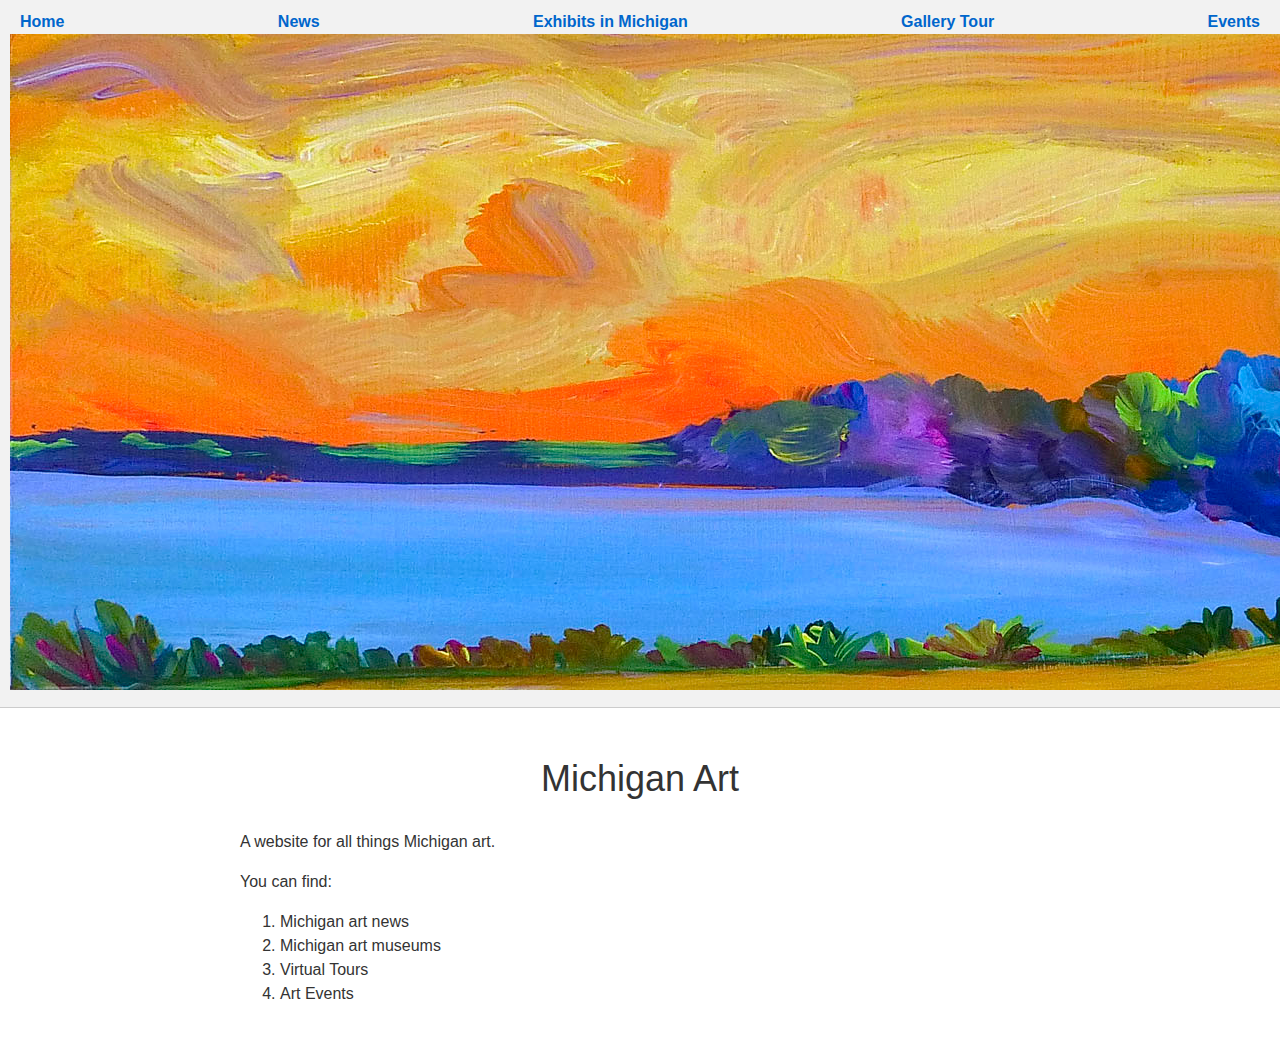
<file: index.html>
<!DOCTYPE html>
<html lang="en">
<head>
    <meta charset="UTF-8">
    <meta name="viewport" content="width=device-width, initial-scale=1.0">
    <title>Home</title>
    <link rel="stylesheet" href="scripts/style.css">
    <!--
    <style>
        body {
          background-image: url('images/homeImage.jpg');
          background-repeat: no-repeat;
          background-size: cover;
          background-position: center;
        }
      </style>-->
</head>
<body>
    <header>
        <nav>
            <ul>
                <li><a href="#">Home</a></li>
                <li><a href="news.html">News</a></li>
                <li><a href="exhibits.html">Exhibits in Michigan</a></li>
                <li><a href="gallery_tour.html">Gallery Tour</a></li>
                <li><a href="events.html">Events</a></li>
            </ul>
        </nav>
    <img src="images/homeImage.jpg" alt="Image Description">
    </header>
    <main>
        <section>
            <h1>Michigan Art</h1>
            <p>A website for all things Michigan art.</p>
            <p>You can find: </p>
            <ol>
                <li>Michigan art news</li>
                <li>Michigan art museums</li>
                <li>Virtual Tours</li>
                <li>Art Events</li>
            </ol>
        </section>
    </main>
    <script src="scripts/script.js"></script>
</body>
</html>
</file>
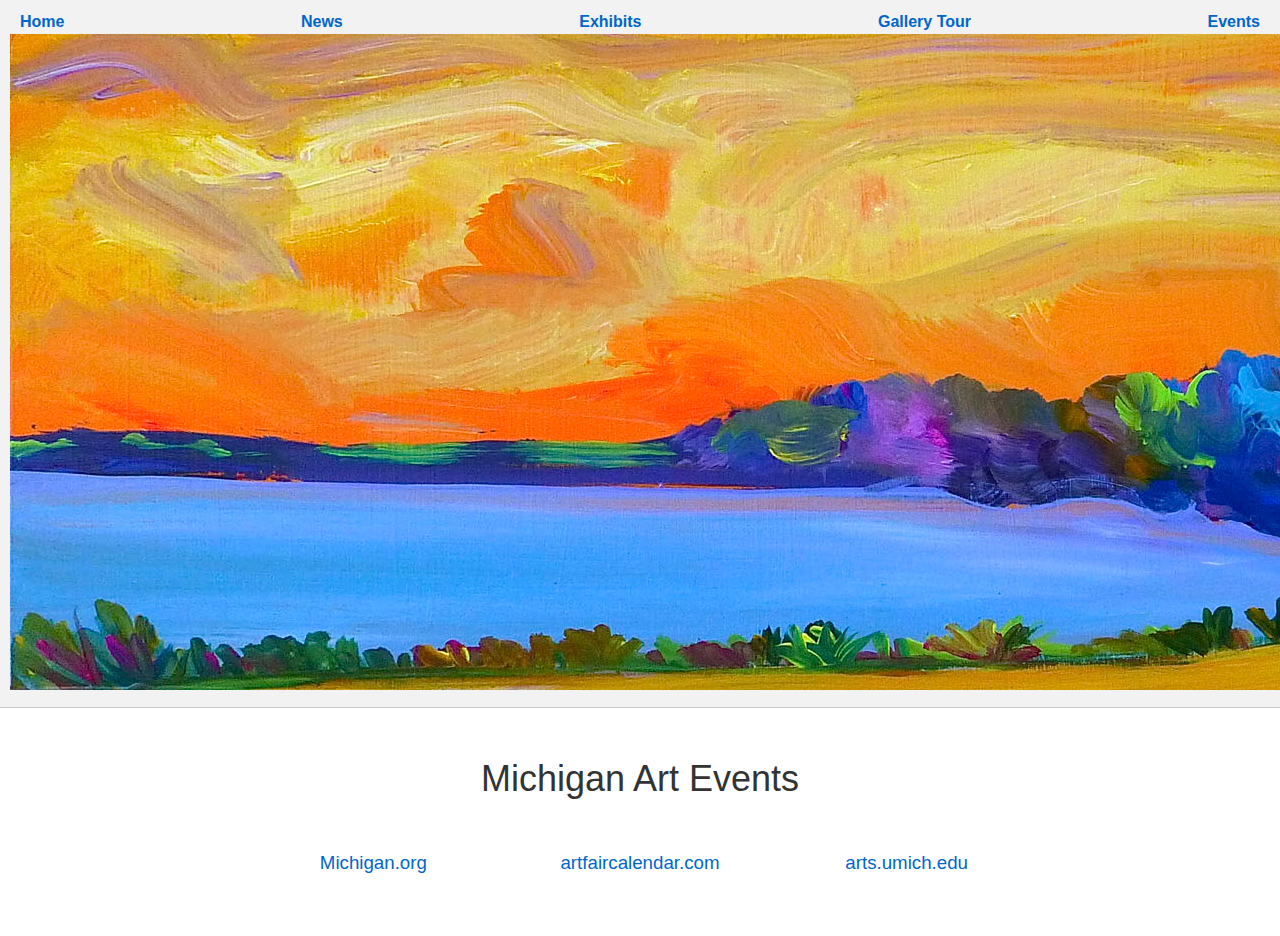
<file: events.html>
<!DOCTYPE html>
<html lang="en">
<head>
    <meta charset="UTF-8">
    <meta name="viewport" content="width=device-width, initial-scale=1.0">
    <title>Events</title>
    <link rel="stylesheet" href="scripts/style.css">
    <!--
    <style>
        body {
          background-image: url('images/homeImage.jpg');
          background-repeat: no-repeat;
          background-size: cover;
          background-position: center;
        }
      </style>-->
</head>
<body>
    <header>
        <nav>
            <ul>
                <li><a href="index.html">Home</a></li>
                <li><a href="news.html">News</a></li>
                <li><a href="exhibits.html">Exhibits</a></li>
                <li><a href="gallery_tour.html">Gallery Tour</a></li>
                <li><a href="#">Events</a></li>
            </ul>
        </nav>
    <img src="images/homeImage.jpg" alt="Image Description">
    </header>
    <main>
        <section>
            <h1>Michigan Art Events</h1>
            <div class="grid-container">
                <div class="grid-item">
                <a href="https://www.michigan.org/exhibits-shows" target="_blank">
                    <h3>Michigan.org</h3>
                </a>
                </div>
                <div class="grid-item">
                <a href="https://www.artfaircalendar.com/art_fair/michigan-art-fairs.html" target="_blank">
                    <h3>artfaircalendar.com</h3>
                </a>
                </div>
                <div class="grid-item">
                <a href="https://arts.umich.edu/performances-events/" target="_blank">
                    <h3>arts.umich.edu</h3>
                </a>
                </div>
            </div>
        </section>
    </main> 
<script src="scripts/script.js"></script>
</body>
</html>
</file>
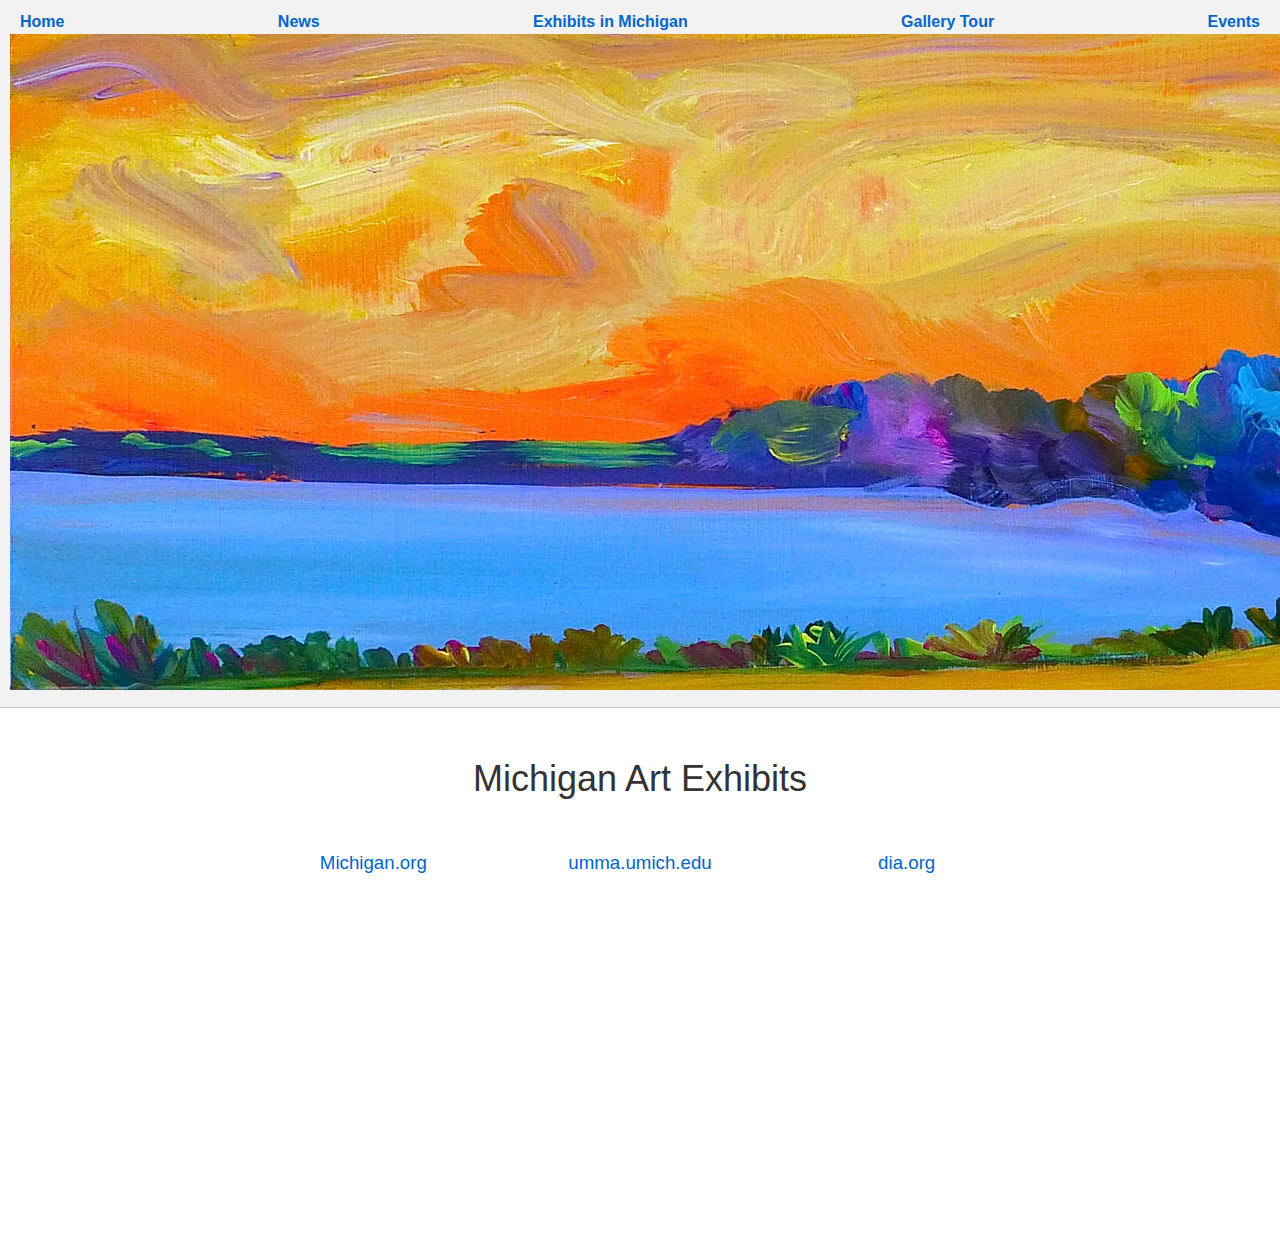
<file: exhibits.html>
<!DOCTYPE html>
<html lang="en">
<head>
    <meta charset="UTF-8">
    <meta name="viewport" content="width=device-width, initial-scale=1.0">
    <title>Exhibits</title>
    <link rel="stylesheet" href="scripts/style.css">
    <!--
    <style>
        body {
          background-image: url('images/museumOfArt.jpg');
          background-repeat: no-repeat;
          background-size: cover;
        }
      </style>-->
</head>
<body>
    <header>
        <nav>
            <ul>
                <li><a href="index.html">Home</a></li>
                <li><a href="news.html">News</a></li>
                <li><a href="#">Exhibits in Michigan</a></li>
                <li><a href="gallery_tour.html">Gallery Tour</a></li>
                <li><a href="events.html">Events</a></li>
            </ul>
        </nav>
    <img src="images/homeImage.jpg" alt="Image Description">
    </header>
    <main>
        <section>
            <h1>Michigan Art Exhibits</h1>
            <div class="grid-container">
                <div class="grid-item">
                <a href="https://www.michigan.org/art-galleries" target="_blank">
                    <h3>Michigan.org</h3>
                </a>
                </div>
                <div class="grid-item">
                <a href="https://umma.umich.edu/exhibitions/current" target="_blank">
                    <h3>umma.umich.edu</h3>
                </a>
                </div>
                <div class="grid-item">
                <a href="https://dia.org/" target="_blank">
                    <h3>dia.org</h3>
                </a>
                </div>
            </div>
        </section>
        <div style='position: relative;'>
            <iframe 
                width="560" 
                height="315" 
                src="https://www.youtube.com/embed/ivxiD8wZ-Mo" 
                title="YouTube video player" 
                frameborder="0" 
                allow="accelerometer; autoplay; clipboard-write; encrypted-media; gyroscope; picture-in-picture; web-share" 
                allowfullscreen>
            </iframe>
        </div>
    </main>
<script src="scripts/script.js"></script>
</body>
</html>
</file>
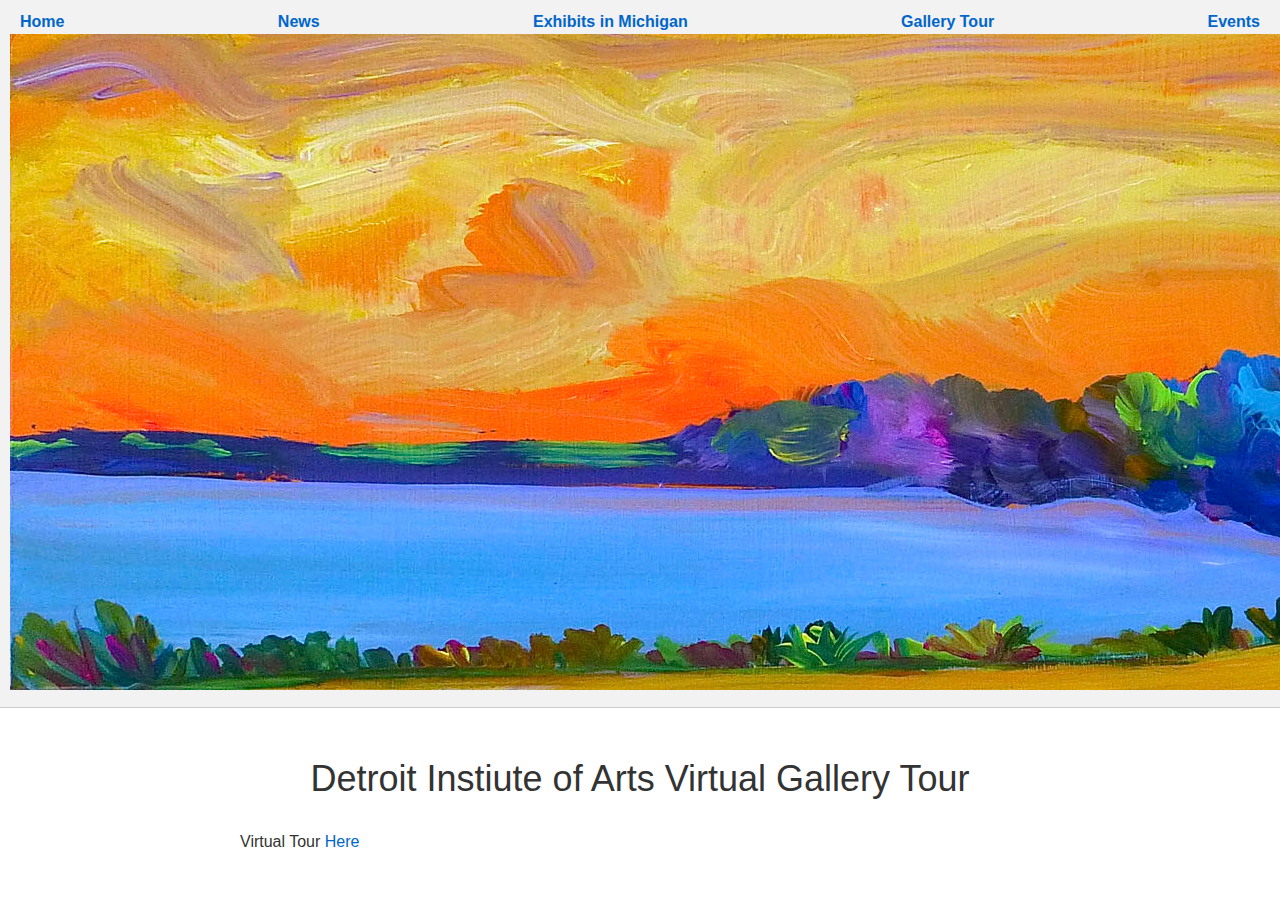
<file: gallery_tour.html>
<!DOCTYPE html>
<html lang="en">
<head>
    <meta charset="UTF-8">
    <meta name="viewport" content="width=device-width, initial-scale=1.0">
    <title>Gallery Tour</title>
    <link rel="stylesheet" href="scripts/style.css">
    <!--
    <style>
        body {
          background-image: url('images/museumOfArt.jpg');
          background-repeat: no-repeat;
          background-size: cover;
        }
      </style>-->
</head>
<body>
    <header>
        <nav>
            <ul>
                <li><a href="index.html">Home</a></li>
                <li><a href="news.html">News</a></li>
                <li><a href="exhibits.html">Exhibits in Michigan</a></li>
                <li><a href="#">Gallery Tour</a></li>
                <li><a href="events.html">Events</a></li>
            </ul>
        </nav>
    <img src="images/homeImage.jpg" alt="Image Description">
    </header>
    <main>
        <section>
            <h1>Detroit Instiute of Arts Virtual Gallery Tour</h1>
            <p>Virtual Tour <a href="https://joyofmuseums.com/museums/united-states-of-america/detroit-museums/detroit-institute-of-arts/" target="_blank">Here</a></p>
        </section>
    </main>
<script src="scripts/script.js"></script>
</body>
</html>
</file>
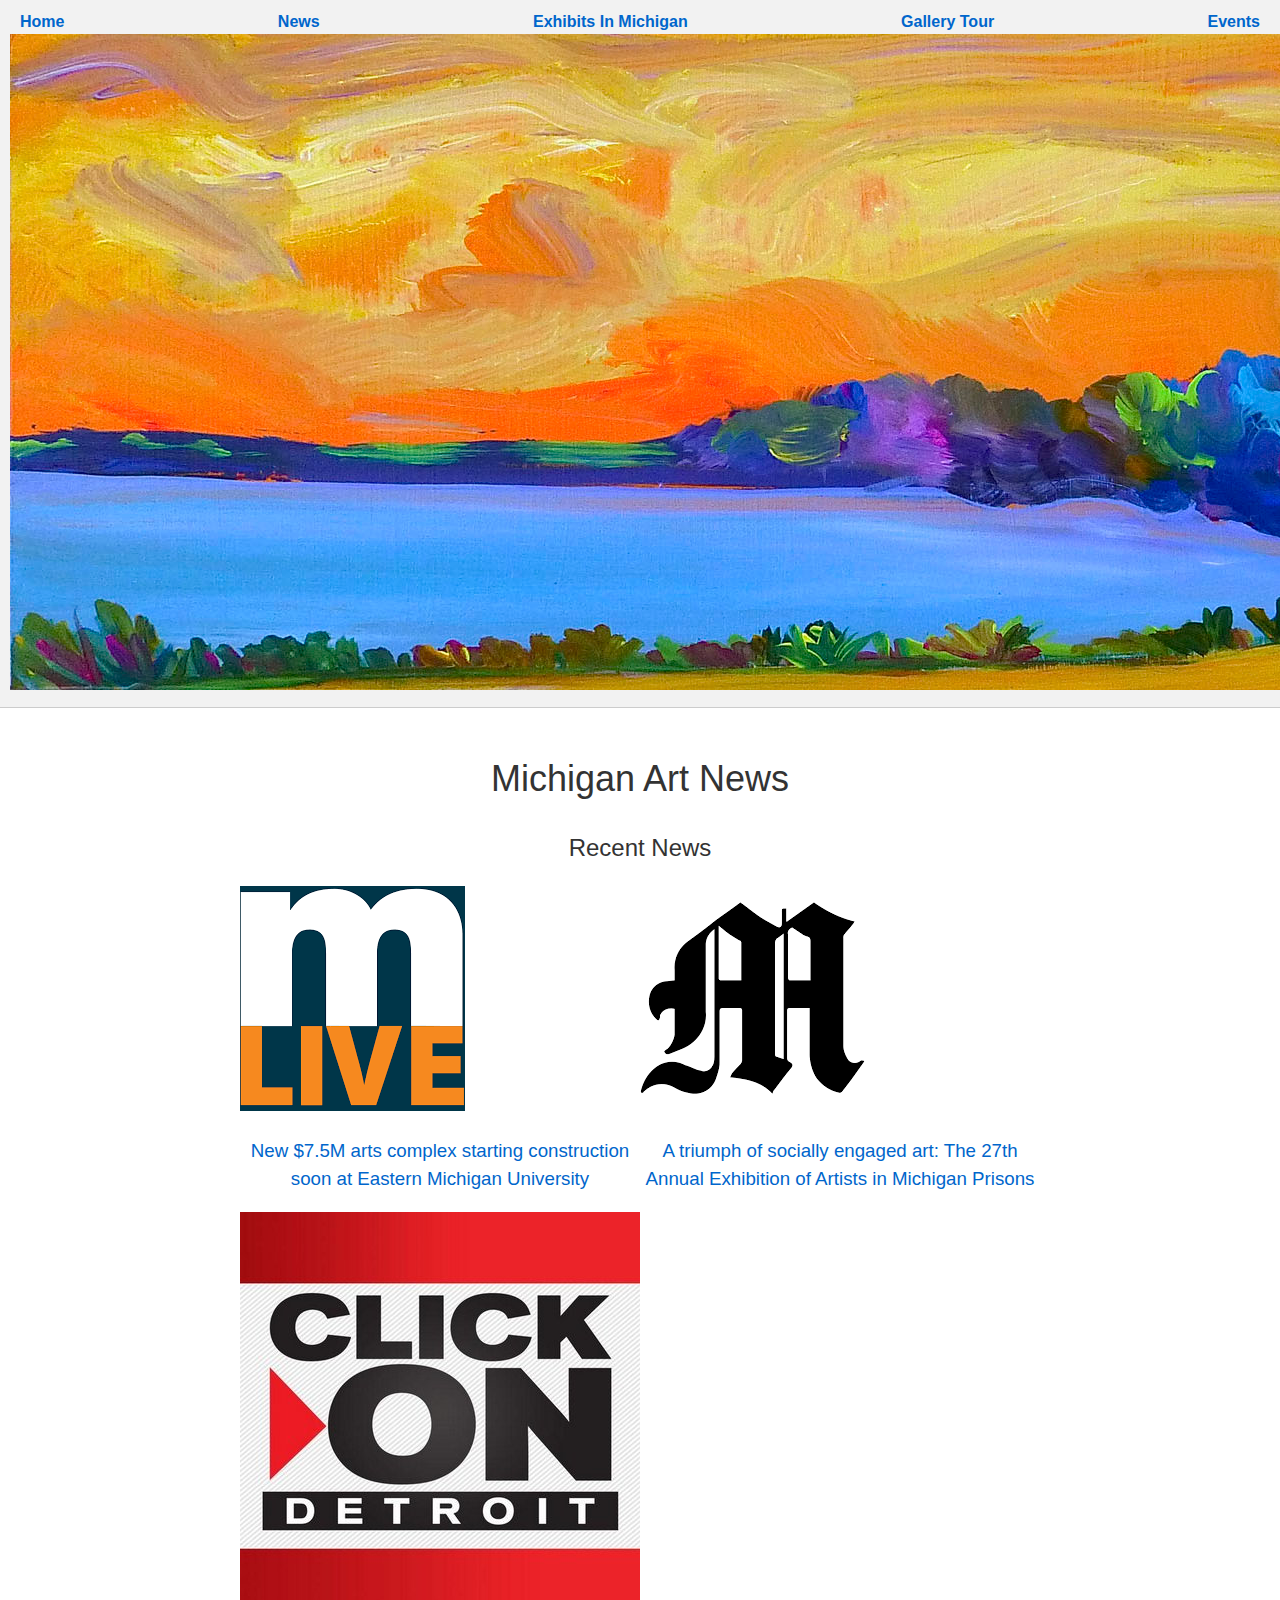
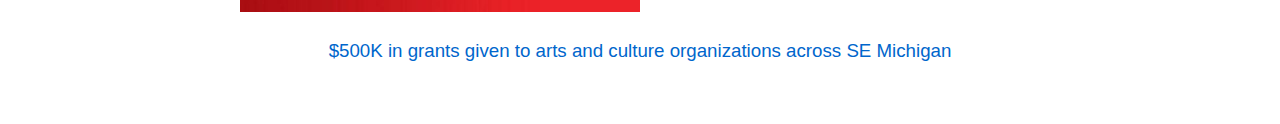
<file: news.html>
<!DOCTYPE html>
<html lang="en">
<head>
    <meta charset="UTF-8">
    <meta name="viewport" content="width=device-width, initial-scale=1.0">
    <title>News</title>
    <link rel="stylesheet" href="scripts/style.css">
</head>
<body>
    <header>
        <nav>
            <ul>
                <li><a href="index.html">Home</a></li>
                <li><a href="#">News</a></li>
                <li><a href="exhibits.html">Exhibits In Michigan</a></li>
                <li><a href="gallery_tour.html">Gallery Tour</a></li>
                <li><a href="news.html">Events</a></li>
            </ul>
        </nav>
    <img src="images/homeImage.jpg" alt="Image Description">
    </header>
    <main>
        <section>
            <h1>Michigan Art News</h1>
            <h2>Recent News</h2>
            <div class="grid-container">
                <div class="grid-item">
                <a href="https://www.mlive.com/news/ann-arbor/2023/04/new-75m-arts-complex-starting-construction-soon-at-eastern-michigan-university.html" target="_blank">
                    <img class='grid-image' src="images/mlive.png" alt="Article 1">
                    <h3 class='grid-text'>New $7.5M arts complex starting construction soon at Eastern Michigan University</h3>
                </a>
                </div>
                <div class="grid-item">
                <a href="https://www.michigandaily.com/arts/style/a-triumph-of-socially-engaged-art-the-27th-annual-exhibition-of-artists-in-michigan-prisons/" target="_blank">
                    <img class='grid-image' src="images/michiganDaily.png" alt="Article 2">
                    <h3 class='grid-text'>A triumph of socially engaged art: The 27th Annual Exhibition of Artists in Michigan Prisons</h3>
                </a>
                </div>
                <div class="grid-item">
                <a href="https://www.clickondetroit.com/news/local/2022/12/20/500k-in-grants-given-to-arts-and-culture-organizations-across-se-michigan/" target="_blank">
                    <img class='grid-image'src="images/clickOnDetroit.jpeg" alt="Article 3">
                    <h3 class='grid-text'>$500K in grants given to arts and culture organizations across SE Michigan</h3>
                </a>
                </div>
            </div>
        </section>
    </main>
<script src="scripts/script.js"></script>
</body>
</html>
</file>
<file: scripts/style.css>
/* Global Styles */

body {
    font-family: Arial, sans-serif;
    font-size: 16px;
    line-height: 1.5;
    color: #333;
    margin: 0;
}

a {
    color: #0066cc;
    text-decoration: none;
}

a:hover {
    text-decoration: underline;
}

header {
    background-color: #f2f2f2;
    padding: 10px;
}

nav ul {
    list-style: none;
    margin: 0;
    padding: 0;
    display: flex;
    justify-content: space-between;
    align-items: center;
}

nav ul li {
    margin: 0 10px;
}

nav ul li a {
    font-weight: bold;
}

main {
    max-width: 800px;
    margin: 0 auto;
    padding: 20px;
}

section {
    margin-bottom: 20px;
}

h1, h2, h3 {
    font-weight: normal;
    text-align: center;
}

.button {
    display: inline-block;
    background-color: #0066cc;
    color: #fff;
    padding: 10px 20px;
    border-radius: 5px;
    text-align: center;
    transition: background-color 0.3s ease;
}

.button:hover {
    background-color: #0052a3;
}

/* Home Page */

header {
    border-bottom: 1px solid #ccc;
}

h1 {
    font-size: 36px;
}

.button {
    font-size: 20px;
}

.grid-container {
    display: flex;
    flex-wrap: wrap;
  }
  
  .grid-item {
    flex: 1 0 33.33%;
  }
  
  .grid-image {
    flex-basis: 30%;
  }
  
  .grid-text {
    flex-basis: 70%;
  }
</file>
